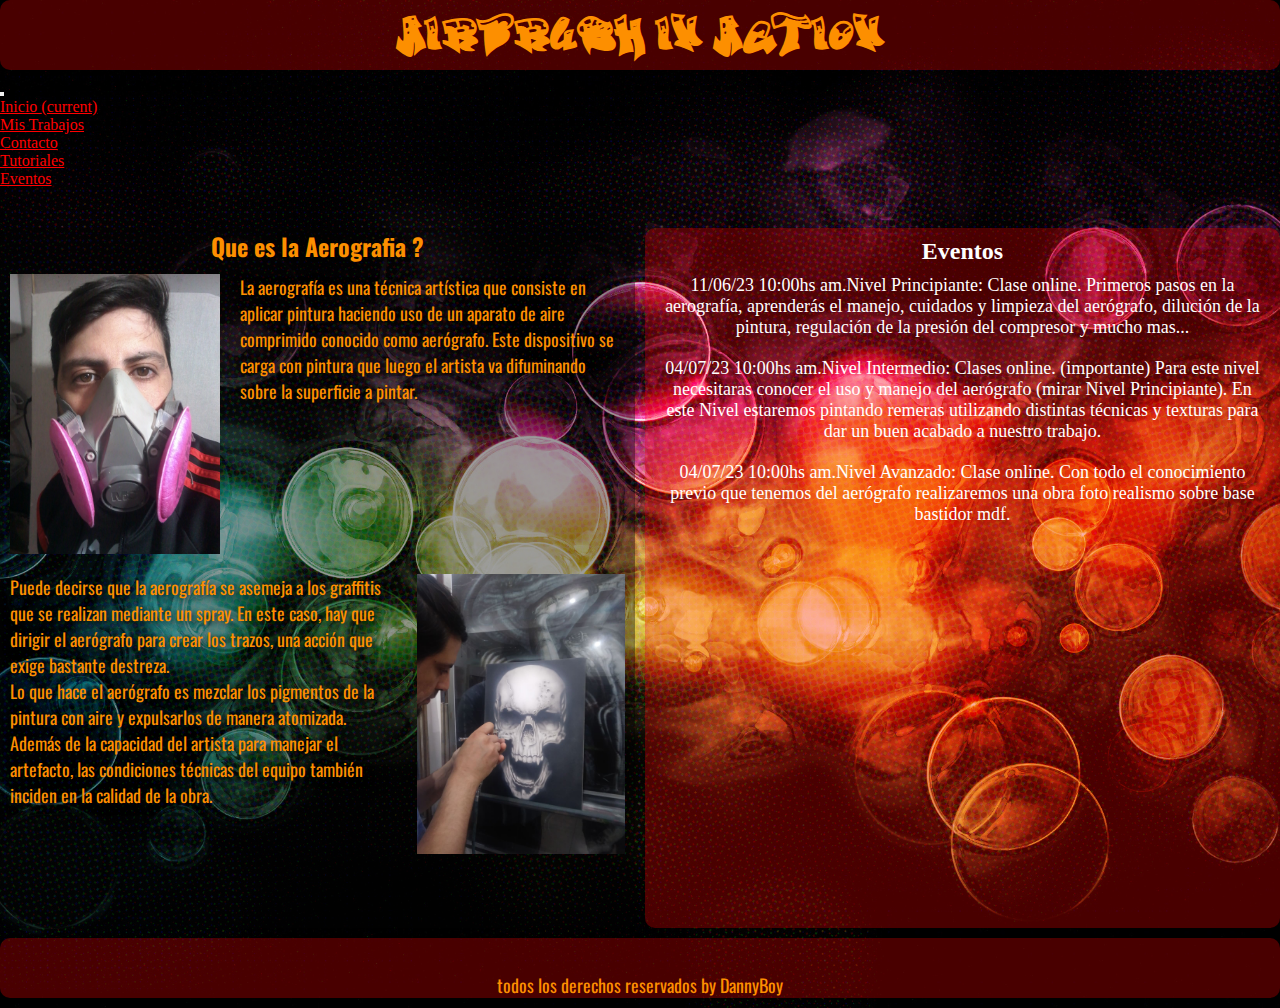
<file: index.html>
<!DOCTYPE html>
<html lang="es">
<head>
    <meta charset="UTF-8">
    <meta http-equiv="X-UA-Compatible" content="IE=edge">
    <meta name="viewport" content="width=device-width, initial-scale=1.0">
    <meta name="author" content="Daniel Cincotta">
    <meta name="audience" content="all">
    <meta name="description" content="artista de aerografía dannyboy, se realizan trabajos en cualquier tipo de superficie.">
    <meta name="keywords" content="dannyboy , aerografía , aerografo">
    <link rel="stylesheet" href="https://cdn.jsdelivr.net/npm/bootstrap@4.6.2/dist/css/bootstrap.min.css" integrity="sha384-xOolHFLEh07PJGoPkLv1IbcEPTNtaed2xpHsD9ESMhqIYd0nLMwNLD69Npy4HI+N" crossorigin="anonymous">
    <link rel="stylesheet" href="https://cdnjs.cloudflare.com/ajax/libs/font-awesome/6.4.0/css/all.min.css" integrity="sha512-iecdLmaskl7CVkqkXNQ/ZH/XLlvWZOJyj7Yy7tcenmpD1ypASozpmT/E0iPtmFIB46ZmdtAc9eNBvH0H/ZpiBw==" crossorigin="anonymous" referrerpolicy="no-referrer" />
    <link rel="stylesheet" href="./estilos/estilos.css">
    <link rel="icon" type="image/icon" href="./img/aerografo.ico"/>
    <title>airbrush in action</title>
</head>
<body class="container">
    <header class="header">
        <h1 class="logo">airbrush in action</h1>
    </header>
        
    <nav class="navbar navbar-expand-lg navbar-light bg-dark nav">
        <button class="navbar-toggler" type="button"    data-toggle="collapse" data-target="#navbarNav" aria-controls="navbarNav" aria-expanded="false" aria-label="Toggle navigation">
            <span class="navbar-toggler-icon"></span>
        </button>
        <div class="collapse navbar-collapse" id="navbarNav">
            <ul class="navbar-nav">
                <li class="nav-item active">
                    <a class="nav-link hover" href="./index.html">Inicio <span class="sr-only">(current)</span></a>
                </li>
                <li class="nav-item">
                    <a class="nav-link hover" href="./paginas/mis_trabajos.html">Mis Trabajos</a>
                </li>
                <li class="nav-item">
                    <a class="nav-link hover" href="./paginas/contacto.html">Contacto</a>
                </li>
                <li class="nav-item">
                    <a class="nav-link" href="./paginas/tutoriales.html">Tutoriales</a>
                </li>
                <li class="nav-item">
                    <a class="nav-link" href="./paginas/eventos.html">Eventos</a>
                </li>
            </ul>
        </div>
    </nav>
    
    <main class="main fondo">
        <h2>Que es la Aerografia ?</h2>
        <section class="principal">
            <img src="./img/daniel.jpg" alt="artista_dannyboy" class="foto">
            <p>La aerografía es una técnica artística que consiste en aplicar pintura haciendo uso de un aparato de aire comprimido conocido como aerógrafo. Este dispositivo se carga con pintura que luego el artista va difuminando sobre la superficie a pintar.</p>
        </section>
        <section class="principal">
            <p>Puede decirse que la aerografía se asemeja a los graffitis que se realizan mediante un spray. En este caso, hay que dirigir el aerógrafo para crear los trazos, una acción que exige bastante destreza.<br>Lo que hace el aerógrafo es mezclar los pigmentos de la pintura con aire y expulsarlos de manera atomizada. Además de la capacidad del artista para manejar el artefacto, las condiciones técnicas del equipo también inciden en la calidad de la obra.</p>
            <img src="./img/daniel1.jpg" alt="artista_dannyboy" class="foto">
        </section>
    </main>

    <aside class="sidebar">
        <h2>Eventos</h2>
        <p><span>11/06/23 10:00hs am.</span>Nivel Principiante: Clase online. Primeros pasos en la aerografía, aprenderás el manejo, cuidados y limpieza del aerógrafo, dilución de la pintura, regulación de la presión del compresor y mucho mas...</p>
        <p><span>04/07/23 10:00hs am.</span>Nivel Intermedio: Clases online. (importante) Para este nivel necesitaras conocer el uso y manejo del aerógrafo (mirar Nivel Principiante). En este Nivel estaremos pintando remeras utilizando distintas técnicas y texturas para dar un buen acabado a nuestro trabajo.</p>
        <p><span>04/07/23 10:00hs am.</span>Nivel Avanzado: Clase online. Con todo el conocimiento previo que tenemos del aerógrafo realizaremos una obra foto realismo sobre base bastidor mdf. </p>
    </aside>

    <footer class="footer">
        <a href="https://www.facebook.com/4DaN4" target="_blank"><i class="fa-brands fa-facebook"></i></a>
        <a href="https://www.instagram.com/4dannyboy4" target="_blank"><i class="fa-brands fa-instagram"></i></a>
        <a href="https://api.whatsapp.com/send/?phone=%2B5491127580847&text&type=phone_number&app_absent=0" target="_blank" title="1127580847"><i class="fa-brands fa-whatsapp"></i></a>
        <p>todos los derechos reservados by DannyBoy</p>
    </footer>
        
    <script src="https://cdn.jsdelivr.net/npm/jquery@3.5.1/dist/jquery.slim.min.js" integrity="sha384-DfXdz2htPH0lsSSs5nCTpuj/zy4C+OGpamoFVy38MVBnE+IbbVYUew+OrCXaRkfj" crossorigin="anonymous"></script>
    <script src="https://cdn.jsdelivr.net/npm/popper.js@1.16.1/dist/umd/popper.min.js" integrity="sha384-9/reFTGAW83EW2RDu2S0VKaIzap3H66lZH81PoYlFhbGU+6BZp6G7niu735Sk7lN" crossorigin="anonymous"></script>
    <script src="https://cdn.jsdelivr.net/npm/bootstrap@4.6.2/dist/js/bootstrap.min.js" integrity="sha384-+sLIOodYLS7CIrQpBjl+C7nPvqq+FbNUBDunl/OZv93DB7Ln/533i8e/mZXLi/P+" crossorigin="anonymous"></script>
</body>
</html>
</file>
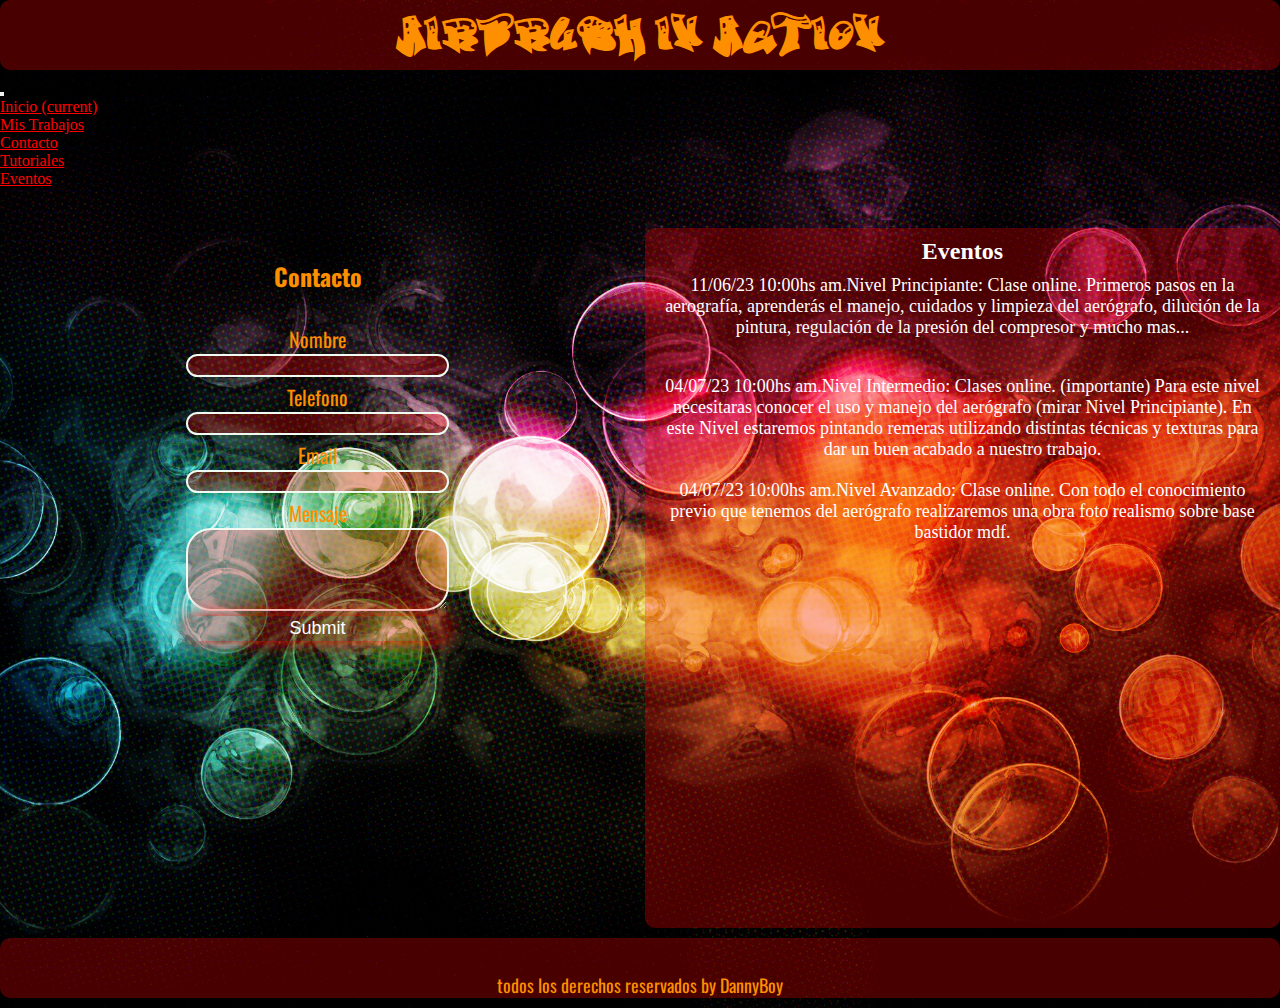
<file: paginas/contacto.html>
<!DOCTYPE html>
<html lang="es">
<head>
    <meta charset="UTF-8">
    <meta http-equiv="X-UA-Compatible" content="IE=edge">
    <meta name="viewport" content="width=, initial-scale=1.0">
    <meta name="author" content="Daniel Cincotta">
    <meta name="audience" content="all">
    <meta name="description" content="artista de aerografía dannyboy, para presupuesto contactame">
    <meta name="keywords" content="presupuestos , arte , pintura">
    <link rel="stylesheet" href="https://cdn.jsdelivr.net/npm/bootstrap@4.6.2/dist/css/bootstrap.min.css" integrity="sha384-xOolHFLEh07PJGoPkLv1IbcEPTNtaed2xpHsD9ESMhqIYd0nLMwNLD69Npy4HI+N" crossorigin="anonymous">
    <link rel="stylesheet" href="https://cdnjs.cloudflare.com/ajax/libs/font-awesome/6.4.0/css/all.min.css" integrity="sha512-iecdLmaskl7CVkqkXNQ/ZH/XLlvWZOJyj7Yy7tcenmpD1ypASozpmT/E0iPtmFIB46ZmdtAc9eNBvH0H/ZpiBw==" crossorigin="anonymous" referrerpolicy="no-referrer" />
    <link rel="stylesheet" href="../estilos/estilos.css">
    <link rel="icon" type="image/icon" href="./img/aerografo.ico"/>
    <title>contactos</title>
</head>
<body class="container">
    <header class="header">
        <h1 class="logo">airbrush in action</h1>
    </header>
    
    <nav class="navbar navbar-expand-lg navbar-light bg-dark nav">
        <button class="navbar-toggler" type="button"    data-toggle="collapse" data-target="#navbarNav" aria-controls="navbarNav" aria-expanded="false" aria-label="Toggle navigation">
            <span class="navbar-toggler-icon"></span>
        </button>
        <div class="collapse navbar-collapse" id="navbarNav">
            <ul class="navbar-nav">
                <li class="nav-item active">
                    <a class="nav-link" href="../index.html">Inicio <span class="sr-only">(current)</span></a>
                </li>
                <li class="nav-item">
                    <a class="nav-link" href="./mis_trabajos.html">Mis Trabajos</a>
                </li>
                <li class="nav-item">
                    <a class="nav-link" href="./contacto.html">Contacto</a>
                </li>
                <li class="nav-item">
                    <a class="nav-link" href="./tutoriales.html">Tutoriales</a>
                </li>
                <li class="nav-item">
                    <a class="nav-link" href="./eventos.html">Eventos</a>
                </li>
            </ul>
        </div>
    </nav>

    <main class="main">
        <section class="formulario">
            <form action="https://formsubmit.co/daniel.cincotta@hotmail.com" method="POST">
                <h2>Contacto</h2>
                <div class="input-group">
                    <label for="name">Nombre</label>
                    <input type="text" name="name" id="name">
                    
                    <label for="phone">Telefono</label>
                    <input type="tel" name="phone"  id="phone">
                    
                    <label for="email">Email</label>
                    <input type="email" name="email" id="email">
                    
                    <label for="message">Mensaje</label>
                    <textarea name="message" id="message" cols="30" rows="5"></textarea>
                    
                    <button class="btn" type="submit" value="enviar" >Submit</button>
                </div> 
            </form>
        </section>
    </main>

    <aside class="sidebar">
        <h2>Eventos</h2>
        <p><span>11/06/23 10:00hs am.</span>Nivel Principiante: Clase online. Primeros pasos en la aerografía, aprenderás el manejo, cuidados y limpieza del aerógrafo, dilución de la pintura, regulación de la presión del compresor y mucho mas...</p> <br>
        <p><span>04/07/23 10:00hs am.</span>Nivel Intermedio: Clases online. (importante) Para este nivel necesitaras conocer el uso y manejo del aerógrafo (mirar Nivel Principiante). En este Nivel estaremos pintando remeras utilizando distintas técnicas y texturas para dar un buen acabado a nuestro trabajo.</p>
        <p><span>04/07/23 10:00hs am.</span>Nivel Avanzado: Clase online. Con todo el conocimiento previo que tenemos del aerógrafo realizaremos una obra foto realismo sobre base bastidor mdf. </p>
    </aside>

    <footer class="footer">
        <a href="https://www.facebook.com/4DaN4" target="_blank" ><i class="fa-brands fa-facebook"></i></a>
        <a href="https://www.instagram.com/4dannyboy4" target="_blank"><i class="fa-brands fa-instagram"></i></a>
        <a href="https://api.whatsapp.com/send/?phone=%2B5491127580847&text&type=phone_number&app_absent=0" target="_blank" title="1127580847"><i class="fa-brands fa-whatsapp"></i></a>
        <p>todos los derechos reservados by DannyBoy</p>
    </footer>
    
    <script src="https://cdn.jsdelivr.net/npm/jquery@3.5.1/dist/jquery.slim.min.js" integrity="sha384-DfXdz2htPH0lsSSs5nCTpuj/zy4C+OGpamoFVy38MVBnE+IbbVYUew+OrCXaRkfj" crossorigin="anonymous"></script>
    <script src="https://cdn.jsdelivr.net/npm/popper.js@1.16.1/dist/umd/popper.min.js" integrity="sha384-9/reFTGAW83EW2RDu2S0VKaIzap3H66lZH81PoYlFhbGU+6BZp6G7niu735Sk7lN" crossorigin="anonymous"></script>
    <script src="https://cdn.jsdelivr.net/npm/bootstrap@4.6.2/dist/js/bootstrap.min.js" integrity="sha384-+sLIOodYLS7CIrQpBjl+C7nPvqq+FbNUBDunl/OZv93DB7Ln/533i8e/mZXLi/P+" crossorigin="anonymous"></script>
</body>
</html>
</file>
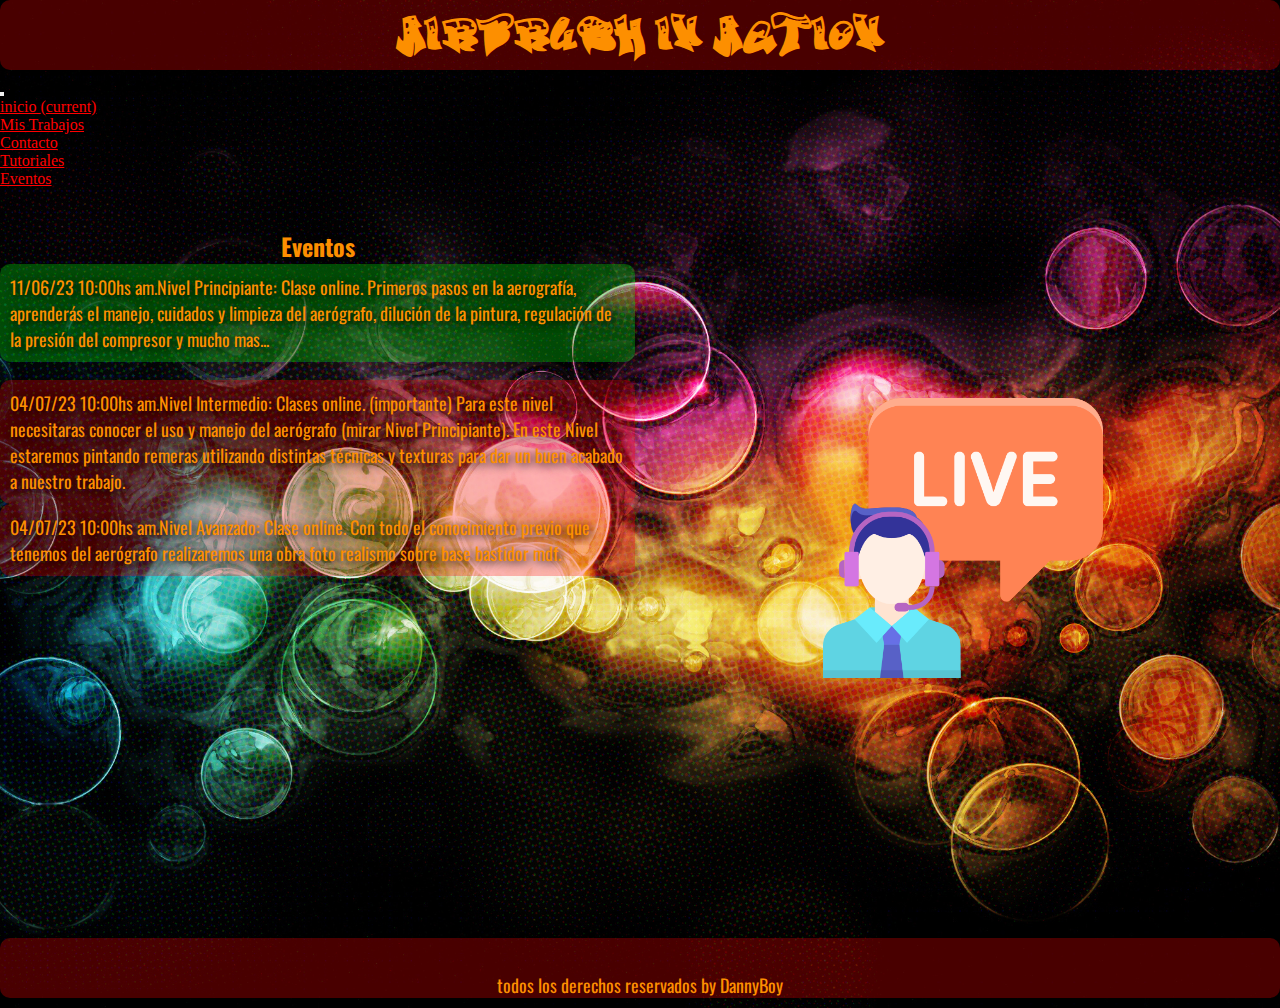
<file: paginas/eventos.html>
<!DOCTYPE html>
<html lang="es">
<head>
    <meta charset="UTF-8">
    <meta http-equiv="X-UA-Compatible" content="IE=edge">
    <meta name="viewport" content="width=, initial-scale=1.0">
    <meta name="author" content="Daniel Cincotta">
    <meta name="audience" content="all">
    <meta name="description" content="artista de aerografía dannyboy, eventos en vivo para cualquier plataforma ">
    <meta name="keywords" content="vivos , online , charlas">
    <link rel="stylesheet" href="https://cdn.jsdelivr.net/npm/bootstrap@4.6.2/dist/css/bootstrap.min.css" integrity="sha384-xOolHFLEh07PJGoPkLv1IbcEPTNtaed2xpHsD9ESMhqIYd0nLMwNLD69Npy4HI+N" crossorigin="anonymous">
    <link rel="stylesheet" href="https://cdnjs.cloudflare.com/ajax/libs/font-awesome/6.4.0/css/all.min.css" integrity="sha512-iecdLmaskl7CVkqkXNQ/ZH/XLlvWZOJyj7Yy7tcenmpD1ypASozpmT/E0iPtmFIB46ZmdtAc9eNBvH0H/ZpiBw==" crossorigin="anonymous" referrerpolicy="no-referrer" />
    <link rel="stylesheet" href="../estilos/estilos.css">
    <link rel="icon" type="image/icon" href="./img/aerografo.ico"/>
    <title>eventos en vivo</title>
</head>
<body class="container">
    <header class="header">
        <h1 class="logo">airbrush in action</h1>
    </header>
    
    <nav class="navbar navbar-expand-lg navbar-light bg-dark nav">
        <button class="navbar-toggler" type="button"    data-toggle="collapse" data-target="#navbarNav" aria-controls="navbarNav" aria-expanded="false" aria-label="Toggle navigation">
            <span class="navbar-toggler-icon"></span>
        </button>
        <div class="collapse navbar-collapse" id="navbarNav">
            <ul class="navbar-nav">
                <li class="nav-item active">
                    <a class="nav-link" href="../index.html">inicio <span class="sr-only">(current)</span></a>
                </li>
                <li class="nav-item">
                    <a class="nav-link" href="./mis_trabajos.html">Mis Trabajos</a>
                </li>
                <li class="nav-item">
                    <a class="nav-link" href="./contacto.html">Contacto</a>
                </li>
                <li class="nav-item">
                    <a class="nav-link" href="./tutoriales.html">Tutoriales</a>
                </li>
                <li class="nav-item">
                    <a class="nav-link" href="./eventos.html">Eventos</a>
                </li>
            </ul>
        </div>
    </nav>

    <main class="main">
        <section>
            <h2>Eventos</h2> 
            <p class="verde"><span>11/06/23 10:00hs am.</span>Nivel Principiante: Clase online. Primeros pasos en la aerografía, aprenderás el manejo, cuidados y limpieza del aerógrafo, dilución de la pintura, regulación de la presión del compresor y mucho mas...</p> <br>
            <p class="rojo"><span>04/07/23 10:00hs am.</span>Nivel Intermedio: Clases online. (importante) Para este nivel necesitaras conocer el uso y manejo del aerógrafo (mirar Nivel Principiante). En este Nivel estaremos pintando remeras utilizando distintas técnicas y texturas para dar un buen acabado a nuestro trabajo.</p>
            <p class="rojo"><span>04/07/23 10:00hs am.</span>Nivel Avanzado: Clase online. Con todo el conocimiento previo que tenemos del aerógrafo realizaremos una obra foto realismo sobre base bastidor mdf. </p>
        </section>
    </main>

    <aside>
        <img src="../img/chatvivo.png" alt="chat_envivo" width="280px"
        height="auto">
    </aside>

    <footer class="footer">
        <a href="https://www.facebook.com/4DaN4" target="_blank" ><i class="fa-brands fa-facebook"></i></a>
        <a href="https://www.instagram.com/4dannyboy4" target="_blank"><i class="fa-brands fa-instagram"></i></a>
        <a href="https://api.whatsapp.com/send/?phone=%2B5491127580847&text&type=phone_number&app_absent=0" target="_blank" title="1127580847"><i class="fa-brands fa-whatsapp"></i></a>
        <p>todos los derechos reservados by DannyBoy</p>
    </footer>
    
    <script src="https://cdn.jsdelivr.net/npm/jquery@3.5.1/dist/jquery.slim.min.js" integrity="sha384-DfXdz2htPH0lsSSs5nCTpuj/zy4C+OGpamoFVy38MVBnE+IbbVYUew+OrCXaRkfj" crossorigin="anonymous"></script>
    <script src="https://cdn.jsdelivr.net/npm/popper.js@1.16.1/dist/umd/popper.min.js" integrity="sha384-9/reFTGAW83EW2RDu2S0VKaIzap3H66lZH81PoYlFhbGU+6BZp6G7niu735Sk7lN" crossorigin="anonymous"></script>
    <script src="https://cdn.jsdelivr.net/npm/bootstrap@4.6.2/dist/js/bootstrap.min.js" integrity="sha384-+sLIOodYLS7CIrQpBjl+C7nPvqq+FbNUBDunl/OZv93DB7Ln/533i8e/mZXLi/P+" crossorigin="anonymous"></script>
</body>
</html>
</file>
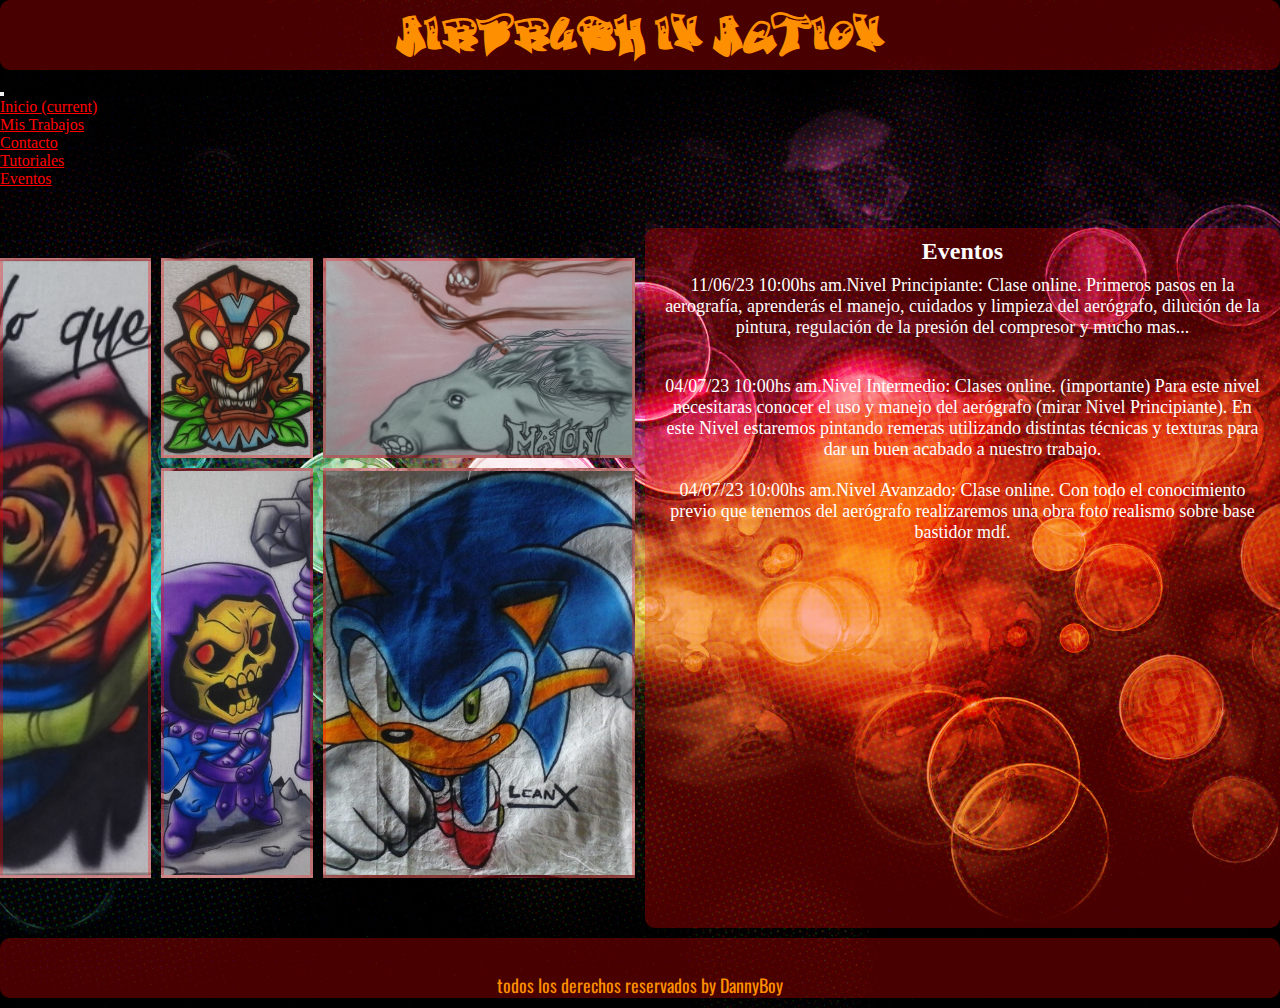
<file: paginas/mis_trabajos.html>
<!DOCTYPE html>
<html lang="es">
<head>
    <meta charset="UTF-8">
    <meta http-equiv="X-UA-Compatible" content="IE=edge">
    <meta name="viewport" content="width=device-width, initial-scale=1.0">
    <meta name="author" content="Daniel Cincotta">
    <meta name="audience" content="all">
    <meta name="description" content="artista de aerografía dannyboy, aca podras encontrar mis trabajos. ">
    <meta name="keywords" content="remeras , cuadros  , banderas">
    <link rel="stylesheet" href="https://cdnjs.cloudflare.com/ajax/libs/font-awesome/6.4.0/css/all.min.css" integrity="sha512-iecdLmaskl7CVkqkXNQ/ZH/XLlvWZOJyj7Yy7tcenmpD1ypASozpmT/E0iPtmFIB46ZmdtAc9eNBvH0H/ZpiBw==" crossorigin="anonymous" referrerpolicy="no-referrer" />
    <link rel="stylesheet" href="https://cdn.jsdelivr.net/npm/bootstrap@4.6.2/dist/css/bootstrap.min.css" integrity="sha384-xOolHFLEh07PJGoPkLv1IbcEPTNtaed2xpHsD9ESMhqIYd0nLMwNLD69Npy4HI+N" crossorigin="anonymous">
    <link rel="stylesheet" href="https://cdnjs.cloudflare.com/ajax/libs/font-awesome/6.4.0/css/all.min.css" integrity="sha512-iecdLmaskl7CVkqkXNQ/ZH/XLlvWZOJyj7Yy7tcenmpD1ypASozpmT/E0iPtmFIB46ZmdtAc9eNBvH0H/ZpiBw==" crossorigin="anonymous" referrerpolicy="no-referrer" />
    <link rel="stylesheet" href="../estilos/estilos.css">
    <link rel="icon" type="image/icon" href="./img/aerografo.ico"/>
    <title>trabajos de aerografia</title>
</head>
<body class="container">
    <header class="header">
        <h1 class="logo">airbrush in action</h1>
    </header>

    <nav class="navbar navbar-expand-lg navbar-light bg-dark nav">
        <button class="navbar-toggler" type="button"    data-toggle="collapse" data-target="#navbarNav" aria-controls="navbarNav" aria-expanded="false" aria-label="Toggle navigation">
            <span class="navbar-toggler-icon"></span>
        </button>
        <div class="collapse navbar-collapse" id="navbarNav">
            <ul class="navbar-nav">
                <li class="nav-item active">
                    <a class="nav-link" href="../index.html">Inicio <span class="sr-only">(current)</span></a>
                </li>
                <li class="nav-item">
                    <a class="nav-link" href="./mis_trabajos.html">Mis Trabajos</a>
                </li>
                <li class="nav-item">
                    <a class="nav-link" href="./contacto.html">Contacto</a>
                </li>
                <li class="nav-item">
                    <a class="nav-link" href="./tutoriales.html">Tutoriales</a>
                </li>
                <li class="nav-item">
                    <a class="nav-link" href="./eventos.html">Eventos</a>
                </li>
            </ul>
        </div>
    </nav>

    <main class="main">
        <div class="galeria">
            <div class="img1 item"></div>
            <div class="img2 item"></div>
            <div class="img3 item"></div>
            <div class="img4 item"></div>
            <div class="img5 item"></div>
        </div>
    </main>
    
    <aside class="sidebar">
        <h2>Eventos</h2>
        <p><span>11/06/23 10:00hs am.</span>Nivel Principiante: Clase online. Primeros pasos en la aerografía, aprenderás el manejo, cuidados y limpieza del aerógrafo, dilución de la pintura, regulación de la presión del compresor y mucho mas...</p> <br>
        <p><span>04/07/23 10:00hs am.</span>Nivel Intermedio: Clases online. (importante) Para este nivel necesitaras conocer el uso y manejo del aerógrafo (mirar Nivel Principiante). En este Nivel estaremos pintando remeras utilizando distintas técnicas y texturas para dar un buen acabado a nuestro trabajo.</p>
        <p><span>04/07/23 10:00hs am.</span>Nivel Avanzado: Clase online. Con todo el conocimiento previo que tenemos del aerógrafo realizaremos una obra foto realismo sobre base bastidor mdf. </p>
    </aside>
    
    <footer class="footer">
        <a href="https://www.facebook.com/4DaN4" target="_blank" ><i class="fa-brands fa-facebook"></i></a>
        <a href="https://www.instagram.com/4dannyboy4" target="_blank"><i class="fa-brands fa-instagram"></i></a>
        <a href="https://api.whatsapp.com/send/?phone=%2B5491127580847&text&type=phone_number&app_absent=0" target="_blank" title="1127580847"><i class="fa-brands fa-whatsapp"></i></a>
        <p>todos los derechos reservados by DannyBoy</p>
    </footer>

    <script src="https://cdn.jsdelivr.net/npm/jquery@3.5.1/dist/jquery.slim.min.js" integrity="sha384-DfXdz2htPH0lsSSs5nCTpuj/zy4C+OGpamoFVy38MVBnE+IbbVYUew+OrCXaRkfj" crossorigin="anonymous"></script>
    <script src="https://cdn.jsdelivr.net/npm/popper.js@1.16.1/dist/umd/popper.min.js" integrity="sha384-9/reFTGAW83EW2RDu2S0VKaIzap3H66lZH81PoYlFhbGU+6BZp6G7niu735Sk7lN" crossorigin="anonymous"></script>
    <script src="https://cdn.jsdelivr.net/npm/bootstrap@4.6.2/dist/js/bootstrap.min.js" integrity="sha384-+sLIOodYLS7CIrQpBjl+C7nPvqq+FbNUBDunl/OZv93DB7Ln/533i8e/mZXLi/P+" crossorigin="anonymous"></script>
</body>
</html>
</file>
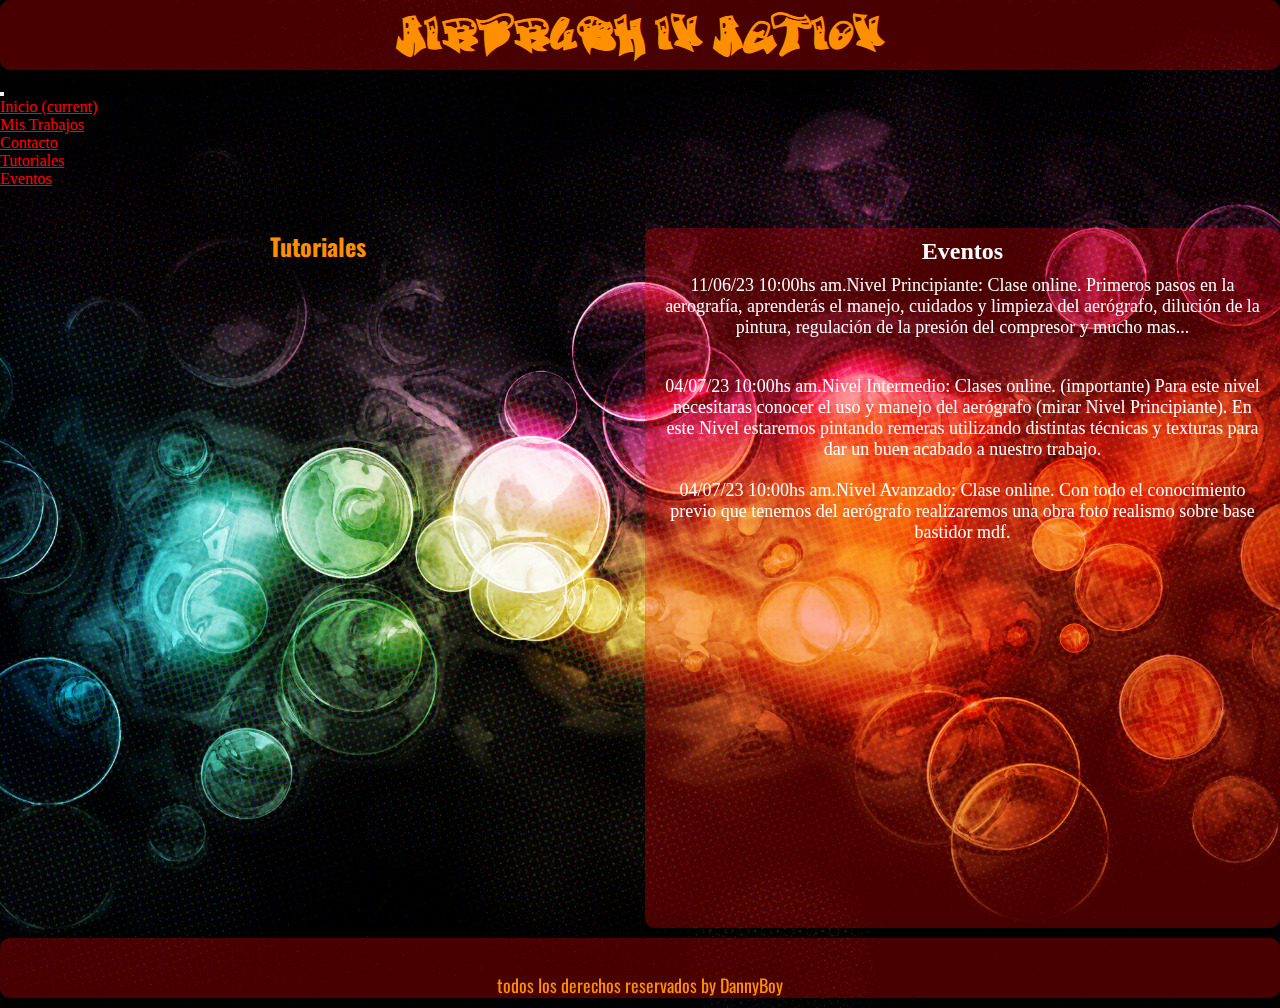
<file: paginas/tutoriales.html>
<!DOCTYPE html>
<html lang="es">
<head>
    <meta charset="UTF-8">
    <meta http-equiv="X-UA-Compatible" content="IE=edge">
    <meta name="viewport" content="width=, initial-scale=1.0">
    <meta name="author" content="Daniel Cincotta">
    <meta name="audience" content="all">
    <meta name="description" content="artista de aerografía dannyboy, tutoriales paso a paso sobre distintas tecnicas ">
    <meta name="keywords" content="tutoriales , aprender , hobby">
    <link rel="stylesheet" href="https://cdn.jsdelivr.net/npm/bootstrap@4.6.2/dist/css/bootstrap.min.css" integrity="sha384-xOolHFLEh07PJGoPkLv1IbcEPTNtaed2xpHsD9ESMhqIYd0nLMwNLD69Npy4HI+N" crossorigin="anonymous">
    <link rel="stylesheet" href="https://cdnjs.cloudflare.com/ajax/libs/font-awesome/6.4.0/css/all.min.css" integrity="sha512-iecdLmaskl7CVkqkXNQ/ZH/XLlvWZOJyj7Yy7tcenmpD1ypASozpmT/E0iPtmFIB46ZmdtAc9eNBvH0H/ZpiBw==" crossorigin="anonymous" referrerpolicy="no-referrer" />
    <link rel="stylesheet" href="../estilos/estilos.css">
    <link rel="icon" type="image/icon" href="./img/aerografo.ico"/>
    <title>aprendiendo aerografia</title>
</head>
<body class="container">
    <header class="header">
        <h1 class="logo">airbrush in action</h1>
    </header>
    
    <nav class="navbar navbar-expand-lg navbar-light bg-dark nav">
        <button class="navbar-toggler" type="button"    data-toggle="collapse" data-target="#navbarNav" aria-controls="navbarNav" aria-expanded="false" aria-label="Toggle navigation">
            <span class="navbar-toggler-icon"></span>
        </button>
        <div class="collapse navbar-collapse" id="navbarNav">
            <ul class="navbar-nav">
                <li class="nav-item active">
                    <a class="nav-link" href="../index.html">Inicio <span class="sr-only">(current)</span></a>
                </li>
                <li class="nav-item">
                    <a class="nav-link" href="./mis_trabajos.html">Mis Trabajos</a>
                </li>
                <li class="nav-item">
                    <a class="nav-link" href="./contacto.html">Contacto</a>
                </li>
                <li class="nav-item">
                    <a class="nav-link" href="./tutoriales.html">Tutoriales</a>
                </li>
                <li class="nav-item">
                    <a class="nav-link" href="./eventos.html">Eventos</a>
                </li>
            </ul>
        </div>
    </nav>

    <main class="main">
        <section class="videos"> 
            <h2>Tutoriales</h2>
                <iframe width="270" height="350" src="https://www.youtube.com/embed/YaJyH6vr01U" title="YouTube video player" frameborder="0" allow="accelerometer; autoplay; clipboard-write; encrypted-media; gyroscope; picture-in-picture; web-share" allowfullscreen></iframe>  
        </section>
    </main>

    <aside class="sidebar">
        <h2>Eventos</h2>
        <p><span>11/06/23 10:00hs am.</span>Nivel Principiante: Clase online. Primeros pasos en la aerografía, aprenderás el manejo, cuidados y limpieza del aerógrafo, dilución de la pintura, regulación de la presión del compresor y mucho mas...</p> <br>
        <p><span>04/07/23 10:00hs am.</span>Nivel Intermedio: Clases online. (importante) Para este nivel necesitaras conocer el uso y manejo del aerógrafo (mirar Nivel Principiante). En este Nivel estaremos pintando remeras utilizando distintas técnicas y texturas para dar un buen acabado a nuestro trabajo.</p>
        <p><span>04/07/23 10:00hs am.</span>Nivel Avanzado: Clase online. Con todo el conocimiento previo que tenemos del aerógrafo realizaremos una obra foto realismo sobre base bastidor mdf. </p>
    </aside>

    <footer class="footer">
        <a href="https://www.facebook.com/4DaN4" target="_blank" ><i class="fa-brands fa-facebook"></i></a>
        <a href="https://www.instagram.com/4dannyboy4" target="_blank"><i class="fa-brands fa-instagram"></i></a>
        <a href="https://api.whatsapp.com/send/?phone=%2B5491127580847&text&type=phone_number&app_absent=0" target="_blank" title="1127580847"><i class="fa-brands fa-whatsapp"></i></a>
        <p>todos los derechos reservados by DannyBoy</p>
    </footer>
    
    <script src="https://cdn.jsdelivr.net/npm/jquery@3.5.1/dist/jquery.slim.min.js" integrity="sha384-DfXdz2htPH0lsSSs5nCTpuj/zy4C+OGpamoFVy38MVBnE+IbbVYUew+OrCXaRkfj" crossorigin="anonymous"></script>
    <script src="https://cdn.jsdelivr.net/npm/popper.js@1.16.1/dist/umd/popper.min.js" integrity="sha384-9/reFTGAW83EW2RDu2S0VKaIzap3H66lZH81PoYlFhbGU+6BZp6G7niu735Sk7lN" crossorigin="anonymous"></script>
    <script src="https://cdn.jsdelivr.net/npm/bootstrap@4.6.2/dist/js/bootstrap.min.js" integrity="sha384-+sLIOodYLS7CIrQpBjl+C7nPvqq+FbNUBDunl/OZv93DB7Ln/533i8e/mZXLi/P+" crossorigin="anonymous"></script>
</body>
</html>
</file>
<file: estilos/estilos.css>
@import url("https://fonts.googleapis.com/css2?family=Oswald:wght@300&family=Permanent+Marker&display=swap");
/*
font-family: 'Oswald', sans-serif;
font-family: 'Permanent Marker', cursive;
*/
* {
  box-sizing: border-box;
  margin: 0;
  padding: 0;
}

@font-face {
  font-family: smash;
  src: url(../fonts/smash.ttf);
}
/*aplicando mixin*/
/*uso de variables */
/*la pagina esta echa desde una resolucion 320px mobile pasando por los distinotos breakpoint 480px tablet y de 1200px desktop*/
body {
  min-width: 80%;
  height: auto;
}

p, h2, label {
  color: rgb(253, 143, 0);
  font-family: "Oswald", sans-serif;
}

h2 {
  text-align: center;
}

/*contenedor de toda la pagina*/
.container {
  gap: 10px;
  display: grid;
  grid-template: "header" "nav" "main" "sidebar" "footer";
  background-image: url(../img/fondo.jpg);
  background-size: cover;
  background-position: center;
}

.header {
  grid-area: header;
  background-color: rgba(255, 0, 0, 0.288);
  border-radius: 10px;
}
.header .logo {
  color: rgb(253, 143, 0);
  font-family: smash;
  text-transform: uppercase;
  text-align: center;
  font-size: 26px;
  padding: 10px;
}

/*barra de navegacion de bootsrap*/
.nav {
  grid-area: nav;
  border-radius: 10px;
}
.nav .nav-link {
  color: red !important;
}
.nav .nav-link:hover {
  color: rgb(253, 143, 0) !important;
}

.fondo {
  background-color: rgba(2, 2, 2, 0.384);
  border-radius: 10px;
}

.main {
  grid-area: main;
  width: 100%;
  height: auto;
  margin-top: 30px;
}
.main h2 {
  text-align: center;
}
.main section {
  display: grid;
  grid-template-columns: repeat(1, 1fr);
  height: auto;
  justify-items: center;
}
.main .foto {
  height: 230px;
  width: auto;
  padding: 10px;
  align-items: center;
}
.main p {
  font-size: 16px;
  text-shadow: #000 2px 2px 10px;
  padding: 10px;
}
.main .verde {
  border-radius: 10px;
  background-color: rgba(0, 255, 13, 0.288);
}
.main .rojo {
  border-radius: 10px;
  background-color: rgba(255, 0, 0, 0.288);
}
@media only screen and (min-width: 480px) {
  .main iframe {
    width: 450px;
    height: 300px;
  }
}

.sidebar {
  grid-area: sidebar;
  background-color: rgba(255, 0, 0, 0.288);
  border-radius: 10px;
  min-height: auto;
  padding: 10px;
  margin-top: 30px;
}
.sidebar p {
  font-size: 15px;
  font-family: "Permanent Marker", cursive;
  color: white;
  padding: 10px;
}
.sidebar h2 {
  color: white;
  font-family: "Permanent Marker", cursive;
}

@media only screen and (min-width: 480px) {
  aside {
    text-align: center;
  }
}
.footer {
  grid-area: footer;
  height: auto;
  text-align: center;
  margin-bottom: auto;
  background-color: rgba(255, 0, 0, 0.288);
  border-radius: 10px;
}
.footer a {
  color: black;
  padding: 5px;
  letter-spacing: 10px;
  font-size: 30px;
  text-decoration: none;
}
.footer .fa-facebook:hover {
  color: #4267B2;
}
.footer .fa-instagram:hover {
  color: #FCAF45;
}
.footer .fa-whatsapp:hover {
  color: #25D366;
}
.footer i {
  transition: 1s;
}
.footer i:hover {
  transform: rotate(360deg);
}
.footer p {
  font-size: 18px;
}

/*galeria se encuentra en la pargina nis trabajos*/
.galeria {
  display: grid;
  grid-template-columns: repeat(1, 1fr);
  grid-template-rows: repeat(5, 200px);
  grid-gap: 10px;
}
.galeria .item {
  border: 3px solid rgba(255, 0, 0, 0.288);
  background-size: cover;
  background-position: center;
  transition: 1000ms;
}
.galeria .item:hover {
  transform: scale(1.2);
  transition: 1000ms;
}
.galeria .img1 {
  background-image: url(../img/galeria/img1.jpg);
}
.galeria .img2 {
  background-image: url(../img/galeria/img2.jpg);
}
.galeria .img3 {
  background-image: url(../img/galeria/img3.jpg);
}
.galeria .img4 {
  background-image: url(../img/galeria/img4.jpg);
}
.galeria .img5 {
  background-image: url(../img/galeria/img5.jpg);
}
@media only screen and (min-width: 480px) {
  .galeria {
    grid-template-columns: 1fr 1fr;
    grid-template-rows: repeat(3, 100px);
  }
}

/*formulario se encuentra en la pagina contacto*/
form {
  box-shadow: 0 0 20px rgba(0, 0, 0, 0.2);
  border-radius: 20px;
  text-align: center;
  margin-top: 30px;
}
form .input-group {
  display: flex;
  flex-direction: column;
  text-align: center;
}
form input, form textarea, form button {
  padding: 2px 2px;
  border-radius: 25px;
  margin-bottom: 5px;
  background-color: rgba(255, 0, 0, 0.288);
  border: 2px solid #f0faf1;
  color: red;
  outline: none;
}
form .btn {
  font-size: 18px;
  color: #ffffff;
  border: 0;
  border-radius: 25px;
  background-color: rgba(255, 0, 0, 0.288);
  box-shadow: 0 0 20px rgb(255, 0, 0);
  cursor: pointer;
}
form .btn:hover {
  background-color: red;
  border: 2px solid #f0faf1;
}
form label {
  font-size: 20px;
}

/*resposive a 1200px desktop*/
@media only screen and (min-width: 1000px) {
  .container {
    grid-template-columns: 1fr 1fr;
    grid-template-rows: repeat(4, auto);
  }
  .header {
    grid-column: 1/3;
    grid-row: 1/2;
  }
  .nav {
    grid-column: 1/3;
    grid-row: 2/3;
  }
  .main {
    height: 700px;
    grid-column: 1/2;
    grid-row: 3/4;
  }
  .main .principal {
    display: flex;
  }
  .main .foto {
    height: 300px;
  }
  .main iframe {
    width: 550px;
    height: 500px;
  }
  .main div {
    padding-top: 30px;
  }
  .main p {
    font-size: 18px;
  }
  .sidebar {
    grid-column: 2/3;
    grid-row: 3/4;
    height: 700px;
  }
  .sidebar p {
    font-size: 18px;
  }
  .footer {
    grid-column: 1/3;
    grid-row: 4/5;
  }
  aside img {
    margin-top: 200px;
  }
  .galeria {
    height: 700px;
    grid-template-columns: repeat(4, 1fr);
    grid-template-rows: repeat(5, 200px);
  }
  .galeria .img1 {
    grid-column: 1/2;
    grid-row: 1/4;
  }
  .galeria .img2 {
    grid-column: 2/3;
    grid-row: 1/2;
  }
  .galeria .img3 {
    grid-column: 3/5;
    grid-row: 1/2;
  }
  .galeria .img4 {
    grid-column: 2/3;
    grid-row: 2/4;
  }
  .galeria .img5 {
    grid-column: 3/5;
    grid-row: 2/4;
  }
}

/*# sourceMappingURL=estilos.css.map */
</file>
